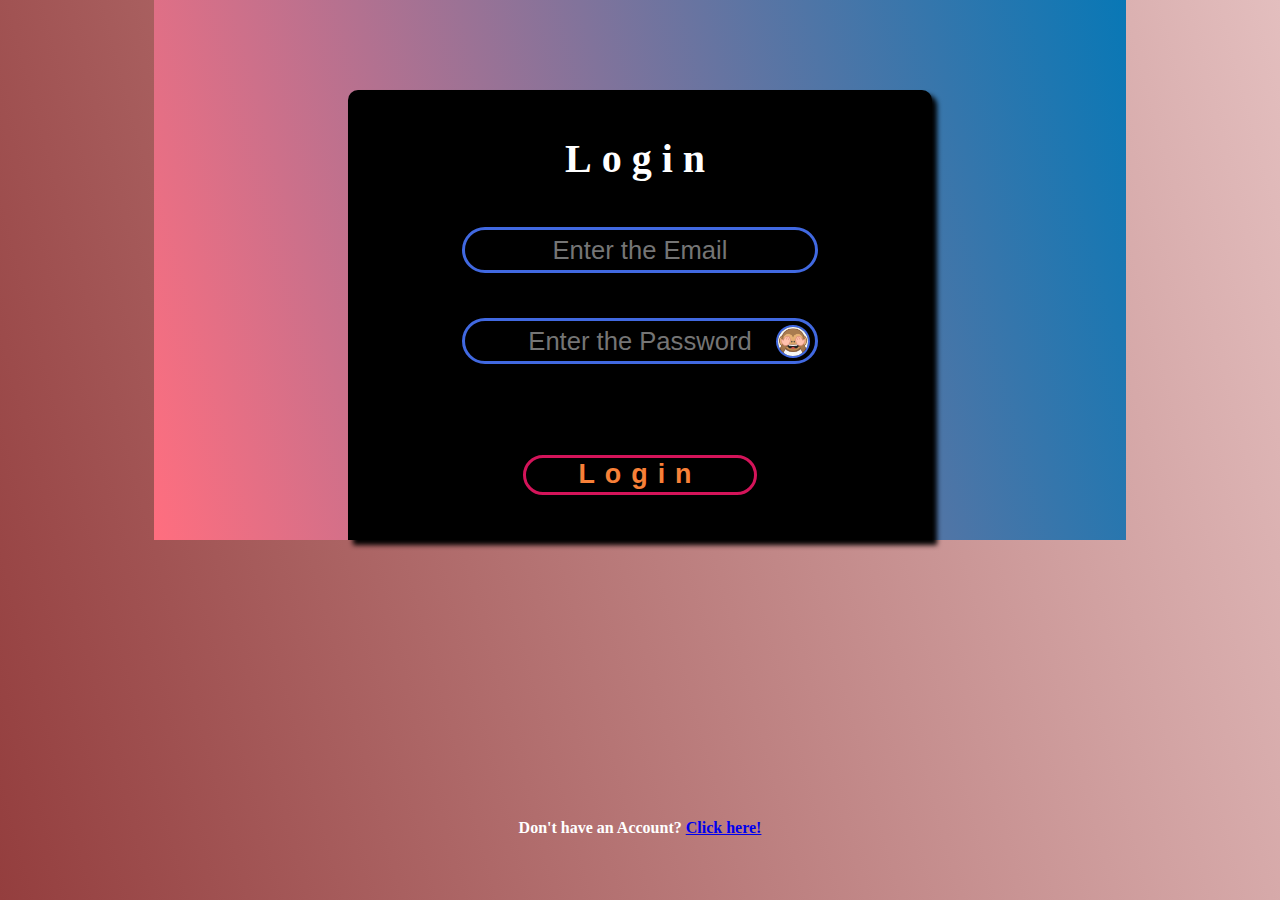
<file: 1stblog/html/index.html>
<!DOCTYPE html>
<html lang="en">
<head>
    <title>Document</title>
    <link rel="stylesheet" href="../css/index.css">
    <script src="../js/index.js"></script>
</head>
<body>
    <form>
        <div id="outerContainer">
            <div id="innerContainer">
                <h1>Login</h1>
                <div id="emailDiv">
                    <input placeholder="Enter the Email" class="inputTag">
                </div>
                <div id="passDiv">
                    <input placeholder="Enter the Password" class="inputTag" type="password">
                <img src="../asset/images/closeeyesmonkey.png" alt="" id="visibleLogo" onmousedown="visiblepassword()" onmouseup="invisiblepassword()">

                </div>
    <h4 id="status"></h4>
    <input id="loginButton" type="button" value="Login" onclick="loginFun()">
            </div>
        </div>
    </form>
    <h4 id="account">Don't have an Account?
        <a href="../html/signup.html">Click here!</a></h4>

</body>
</html>
</file>
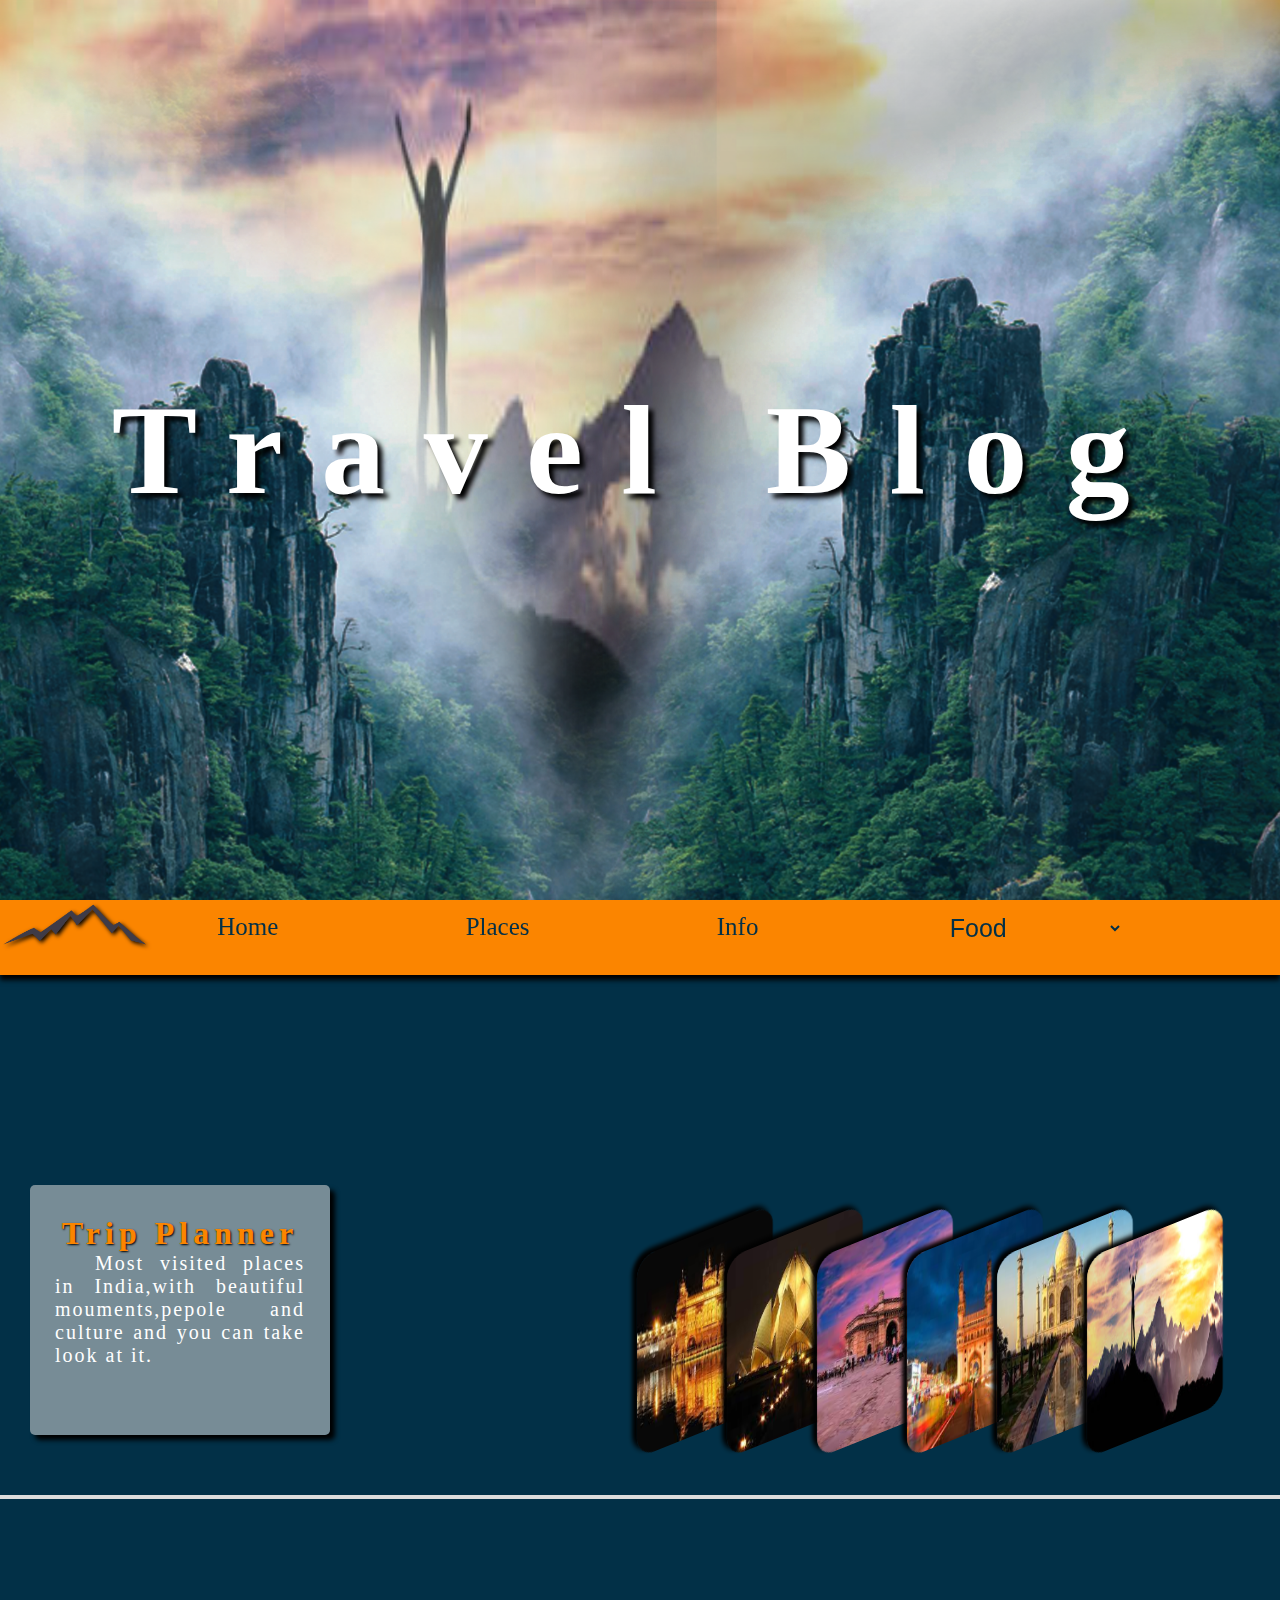
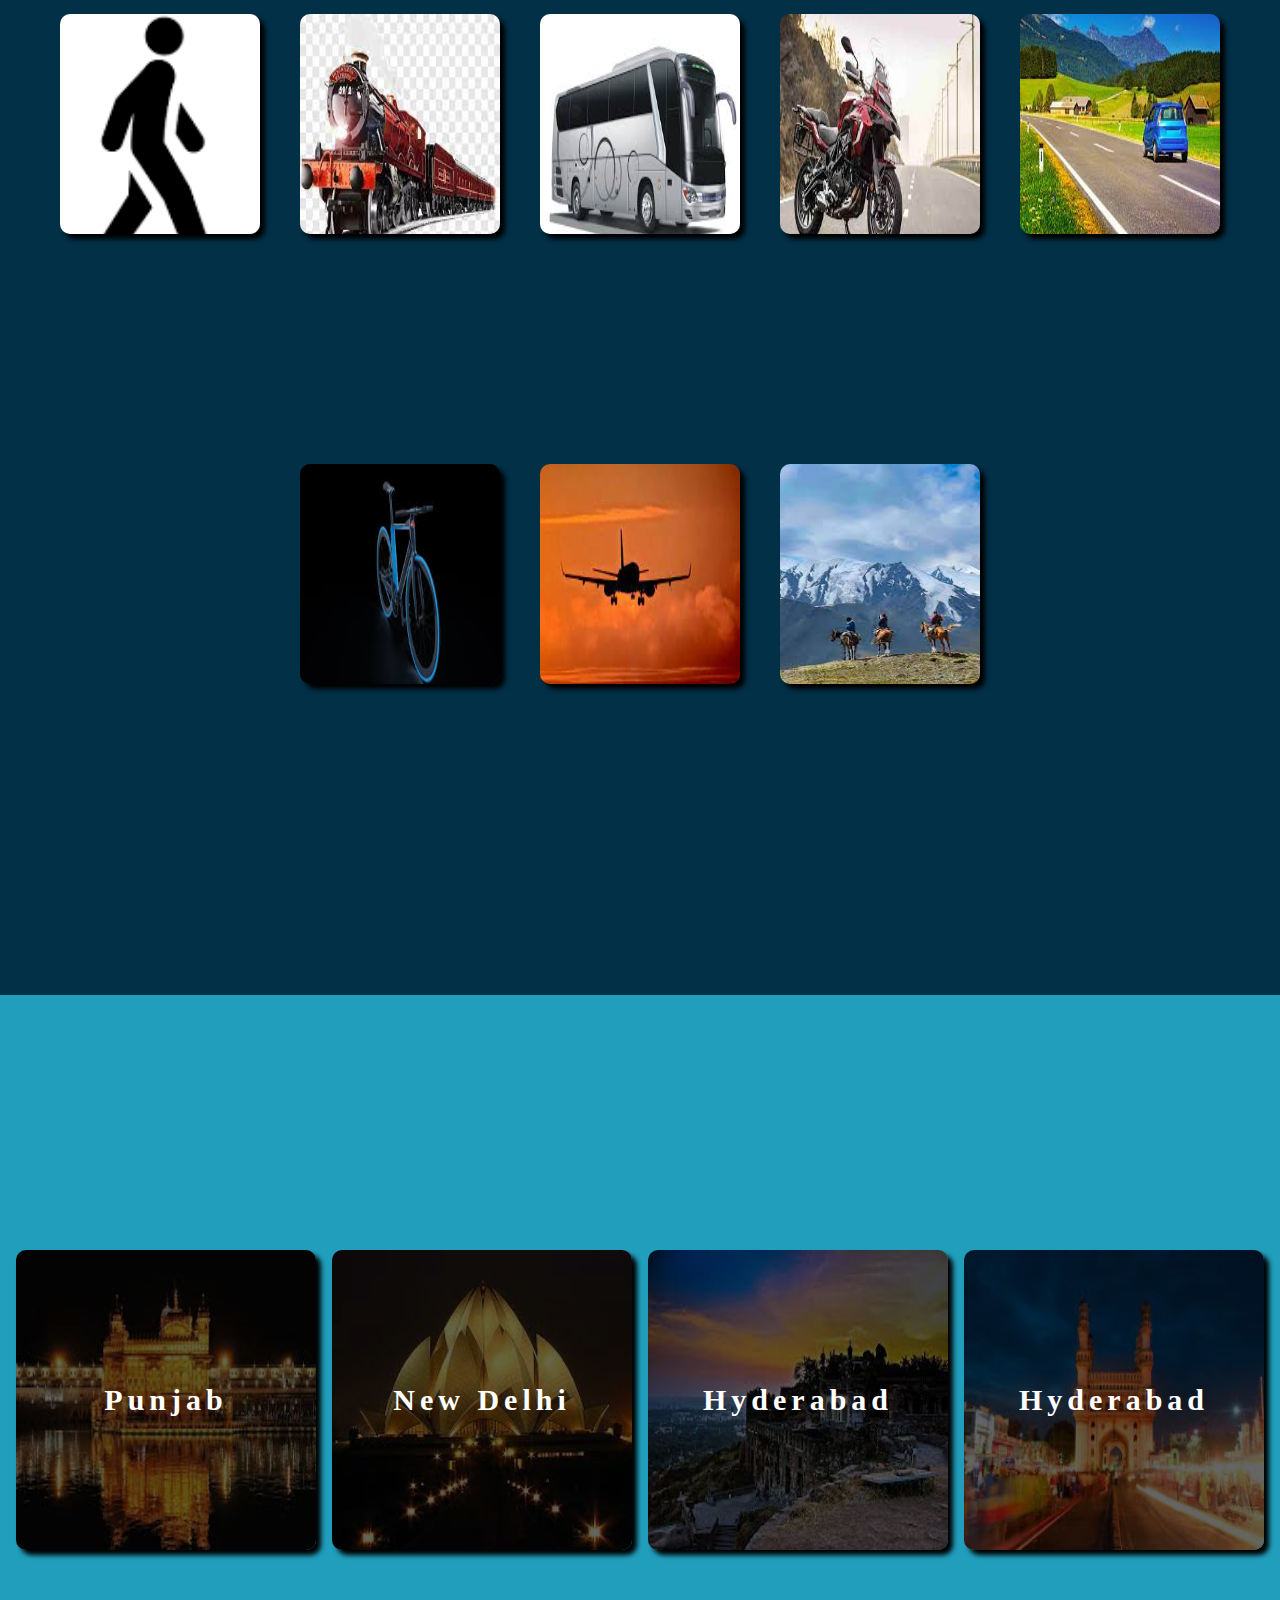
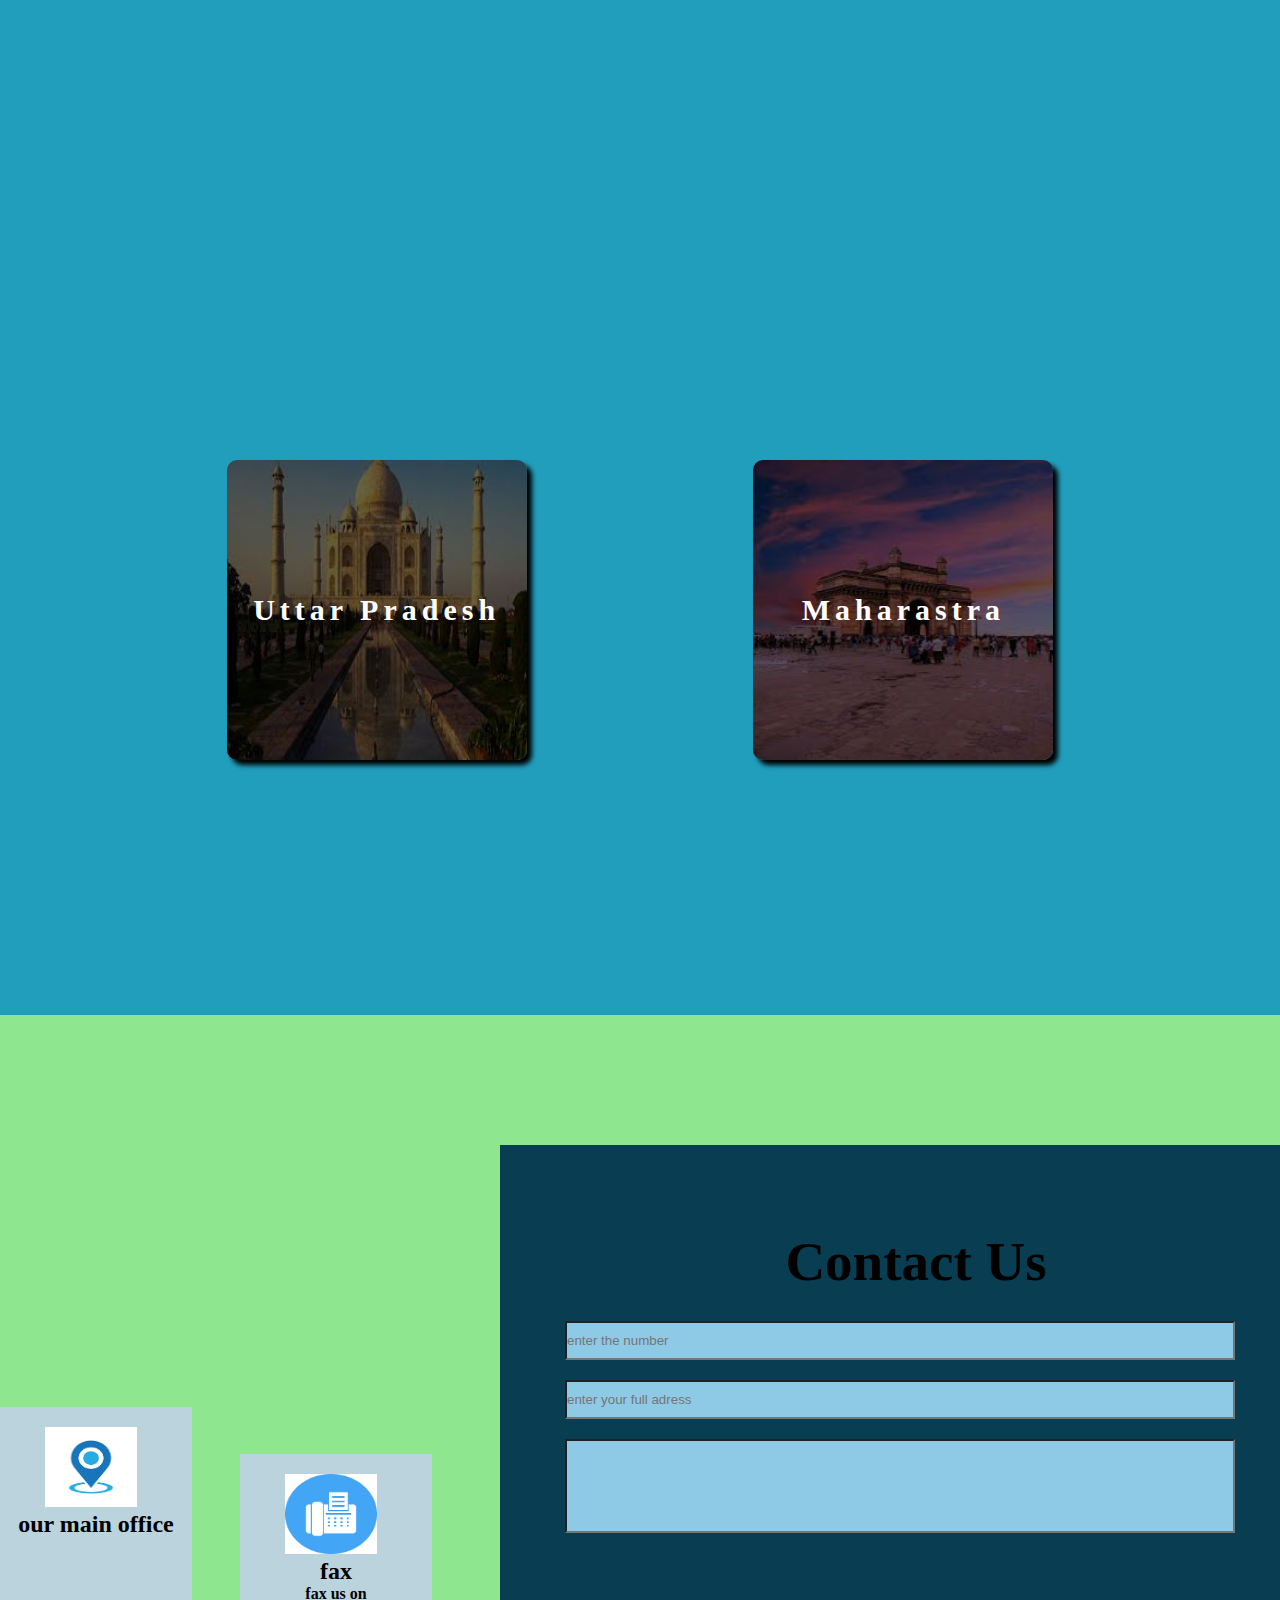
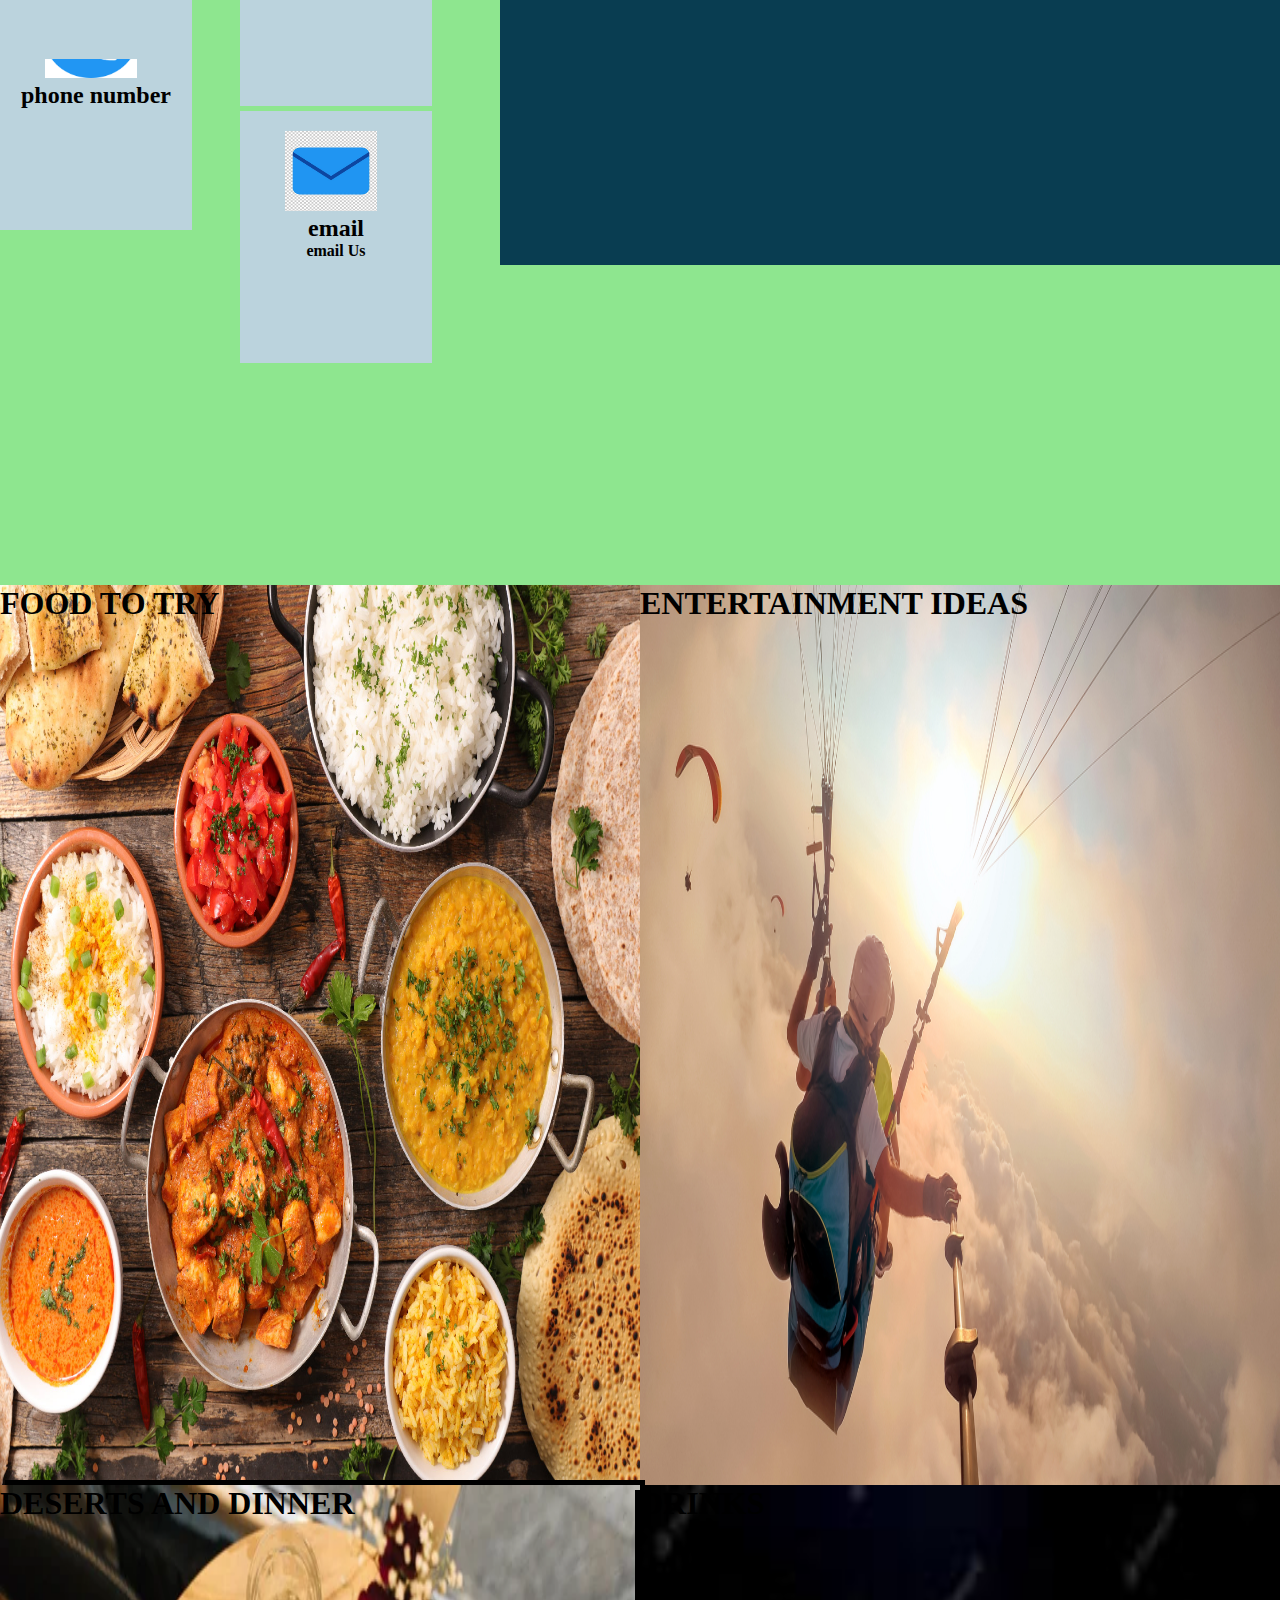
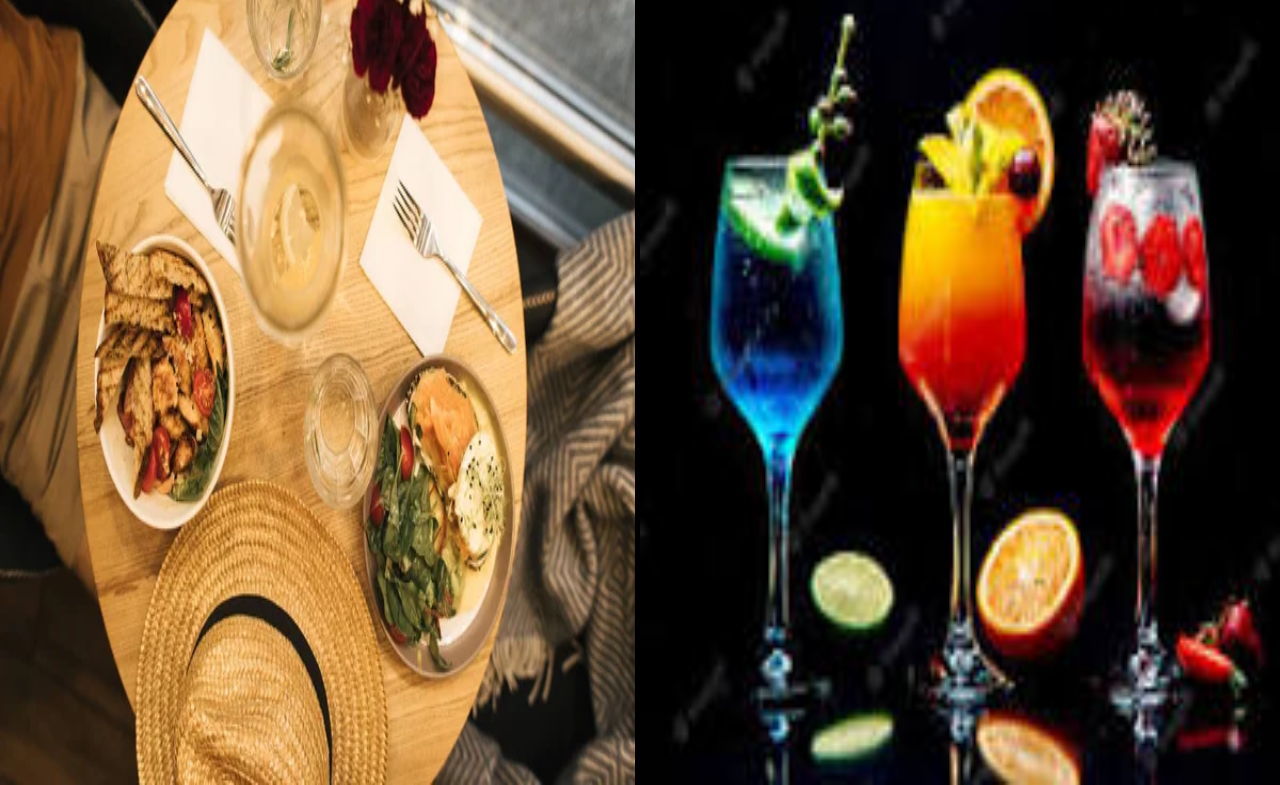
<file: 1stblog/html/projecthtml.html>
<!DOCTYPE html>
<html>
<head>
     <title>Document</title>
     <link href="../css/projecthtml.css" rel="stylesheet">
</head>
<body>
<div id="header">
    <h1 id="pageName">Travel Blog</h1>
  </div>
  <div id="navbar">
    <img id="logo" src="../asset/logos/logo.png">
    <ul id="mainlist">
      <li class="li"><a href="#home">Home</a></li>
      <li class="li"><a href="#places">Places</a></li>
      <li class="li"><a href="#info">Info</a></li>
      <a href="#logout"><select class="li" id="select">
        <option class="opt">food</option>
        <option class="opt">Best recipes</option>
        <option class="opt">Quick dinners</option>
        <option class="opt">Drinks</option>
      </select></a>

      </li>
    </ul>
  </div>
  <div id="bodyofthepage">
    <div id="home">
      <div id="imageCont">
        <div id="guide">
          <h1 id="guideHeading">Trip Planner</h1>
          <p id="guidePara">Most visited places in India,with beautiful mouments,pepole and culture and you can take look at it.</p>
        </div>
        <a href="#"><img class="imagesinHome" src="../asset/images/goldentemple.jpg"></a>
        <a href="#"><img class="imagesinHome" src="../asset/images/lotustemple.jpg"></a>
        <a href="#"><img class="imagesinHome" src="../asset/images/gateogindia.jpg"></a>
        <a href="#"><img class="imagesinHome" src="../asset/images/charminar.jpg"></a>
        <a href="#"><img class="imagesinHome" src="../asset/images/tajmahal.jpg"></a>
        <a href="#"><img class="imagesinHome" src="../asset/images/womenstanding.jpg"></a>
      </div>
      <div id="homepageInfo">
        <div class="travelContainer">
          <div class="containerImage" id="walk"></div>
          <a href="https://en.wikipedia.org/wiki/Walking" target="_blank"><h1 class="travelText">Walk</h1></a>
    </div>
    <div class="travelContainer">
      <div class="containerImage" id="Train"></div>
      <a href="https://en.wikipedia.org/wiki/Train" target=" _blank"><h1 class="travelText">Train</h1></a>
    </div>
    <div class="travelContainer">
      <div class="containerImage" id="Bus"></div>
      <a href="https://en.wikipedia.org/wiki/Bus" target="_blank"><h1 class="travelText">Bus</h1></a>
    </div>
    <div class="travelContainer">
      <div class="containerImage" id="Bike"></div>
      <a href="https://en.wikipedia.org/wiki/Motorcycle" target="_blank"><h1 class="travelText">Bike</h1></a>
    </div>
    <div class="travelContainer">
      <div class="containerImage" id="Car"></div>
      <a href="https://en.wikipedia.org/wiki/Car" target="_blank"><h1 class="travelText">Car</h1></a>
    </div>
    <div class="travelContainer">
      <div class="containerImage" id="Cycle"></div>
      <a href="https://en.wikipedia.org/wiki/Bicycle" target="_blank"><h1 class="travelText">Cycle</h1></a>
    </div>
    <div class="travelContainer">
      <div class="containerImage" id="Flight"></div>
      <a href="https://en.wikipedia.org/wiki/Flight" target="_blank"><h1 class="travelText">Flight</h1></a>
    </div>
    <div class="travelContainer">
      <div class="containerImage" id="Horse"></div>
      <a href="https://en.wikipedia.org/wiki/Horse" target="_blank"><h1 class="travelText">Horse</h1></a>
    </div>
    </div>
    </div>
    <div id="places">
        <div class="PlaceContainer">
          <div class="brightnessCont" id="Amruthsar"></div>
          <h1 class="PlaceName">Punjab</h1>
        </div>
        <div class="PlaceContainer">
          <div class="brightnessCont" id="Kalkaji"></div>
          <h1 class="PlaceName">New Delhi</h1>
        </div>
        <div class="PlaceContainer">
          <div class="brightnessCont" id="Secunderabad"></div>
          <h1 class="PlaceName">Hyderabad</h1>
        </div>
        <div class="PlaceContainer">
          <div class="brightnessCont" id="Hyderabad"></div>
          <h1 class="PlaceName">Hyderabad</h1>
        </div>
        <div class="PlaceContainer">
          <div class="brightnessCont" id="Agra"></div>
          <h1 class="PlaceName">Uttar Pradesh</h1>
        </div>
        <div class="PlaceContainer">
          <div class="brightnessCont" id="Mumbai"></div>
          <h1 class="PlaceName">Maharastra</h1>
        </div>
      </div>
    <div id="info">
      <div id="info1">
       <center><h2 id="head">Contact Us</h2></center>
       <input id="data"  class="data3" placeholder="enter the number"> 
       <input id="data1" class="data3"  placeholder="enter your full adress">
       <input id="data2" class="data3">
      </div>
      <div id="forphone">
        <img src="../asset/images/phone.png" id="phone" class="imagee">
        <center><h2 id="phninfo">phone number</h2></center>
      </div>
      <div id="forlocation">
        <img src="../asset/images/office.png"  class="imagee" id="location">
        <center><h2 id="locainfo">our main office</h2></center>
      </div>
      <div id="forfax">
        <img src="../asset/images/fax.png"  class="imagee" id="fax">
        <center><h2 id="faxinfo">fax</h2></center>
       <center> <h4 id="faxinfo1">fax us on</h4></center>
      </div>
      <div id="foremail">
        <img src="../asset/images/mail.jpg"  class="imagee" id="mail">
        <center><h2 id="emailinfo">email</h2></center>
        <center><h4 id="emailinfo1"> email Us</h4></center>
      </div>
    </div>
    <div id="logout">
      <div id="food">
        <!-- <div id="forfood"> -->
        <h1 id="food1">FOOD TO TRY</h1>
        <ul class="foodlist">
        <li class="foodlist">Bajra chaki</li>
        <Li class="foodlist">Tawa pulav</Li>
        <li class="foodlist">Pav bhaji</li>
        <li class="foodlist">Misal pav</li>
        <li class="foodlist">Pongal</li>
        <li class="foodlist">Biryani</li>
        <li class="foodlist">Fish fry</li>
        <li class="foodlist">Litti choka</li>
        <li class="foodlist">Dhaam</li>
        <Li class="foodlist">Pootarekulu</Li>
       </ul class="foodlist">
      <!-- </div> -->
        <!-- <img src="../asset/images/foodimage.jpg" style="height:100vh;width:100%"> -->
      </div>
      <div id="best">
        <h1 id="best1">ENTERTAINMENT IDEAS</h1>
          <ul class="bestlist">
          <li class="bestlist">Bus tours</li>
          <Li class="bestlist">Cultural tours</Li>
          <li class="bestlist">Bodies of water</li>
          <li class="bestlist">Day trips</li>
          <li class="bestlist">Music</li>
          <li class="bestlist">Road trip</li>
          <li class="bestlist">Holi</li>
          <li class="bestlist">Festivals</li>
          <li class="bestlist">Temples</li>
          <Li class="bestlist">Biking</Li>
         </ul class="bestlist">
       </div>
      <div id="quick">
        <h1 id="quick1">DESERTS AND DINNER</h1>
        <ul class="quicklist">
          <li class="quicklist">Dal makhani</li>
          <Li class="quicklist">Palak paneer</Li>
          <li class="quicklist">Sambar</li>
          <li class="quicklist">Chicken stuffed curry</li>
          <li class="quicklist">Curd rice</li>
          <li class="quicklist">Modak</li>
          <li class="quicklist">Gulabjamoon</li>
          <li class="quicklist">Ras malai</li>
          <li class="quicklist">Rasagulla</li>
          <Li class="quicklist">kheer</Li>
         </ul class="quicklist">
      </div>
      <div id="drinks">
        <h1 id="drink1">DRINKS</h1>
        <ul class="drinklist">
          <li class="drinklist">Masala chai</li>
          <Li class="drinklist">Filter coffee</Li>
          <li class="drinklist">Lassi</li>
          <li class="drinklist">Masala chaas</li>
          <li class="drinklist">Paneer soda</li>
          <li class="drinklist">Toddy</li>
          <li class="drinklist">Aam panna</li>
          <li class="drinklist">Nimbu paani</li>
          <li class="drinklist">Jaljeera</li>
          <Li class="drinklist">Bhang thandai</Li>
         </ul class="drinklist">
    </div>
    </div>
</body>
</html>
</file>
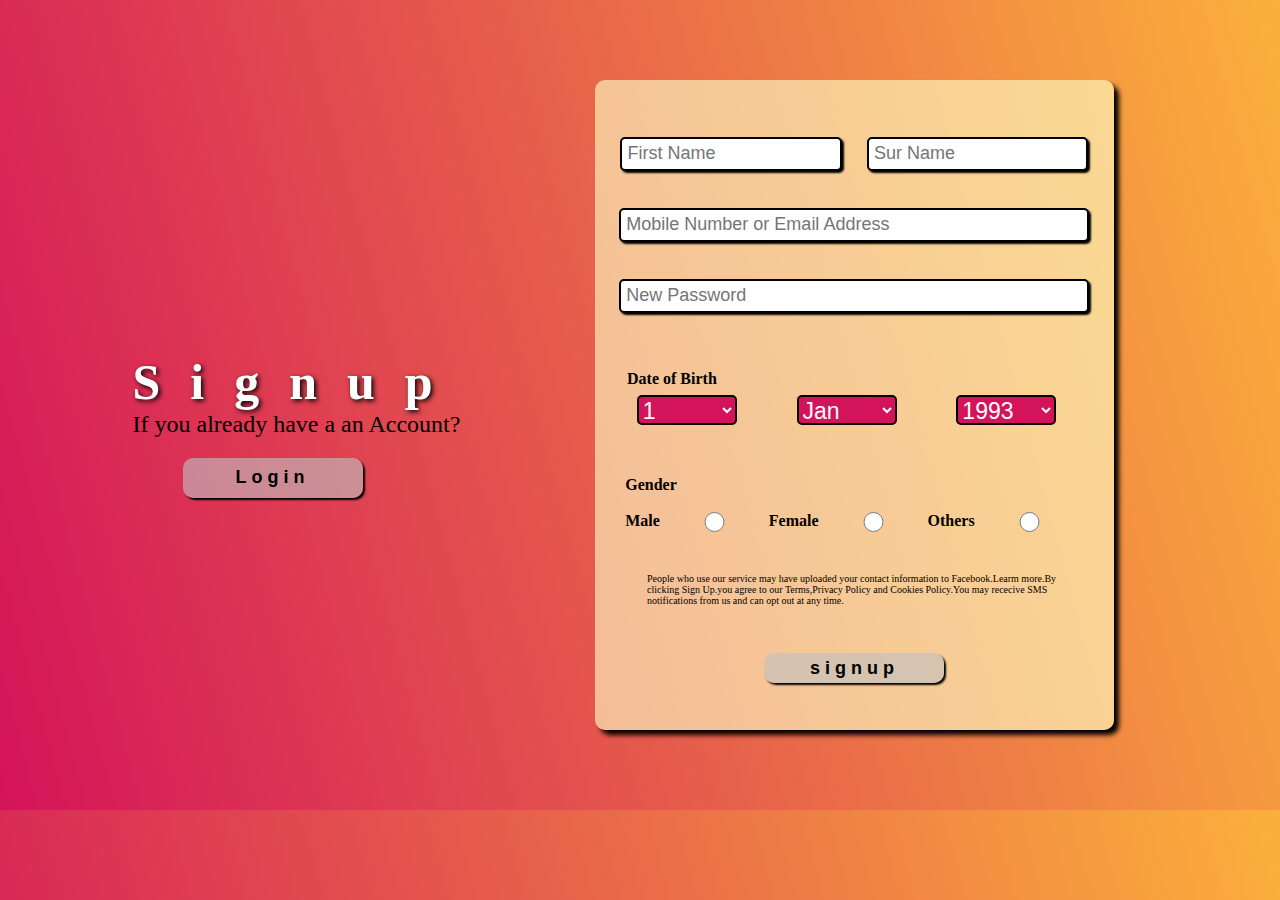
<file: 1stblog/html/signup.html>
<!DOCTYPE html>
<html lang="en">
<head>
    <title>Travle-Signup</title>
    <link rel="stylesheet" href="../css/signup.css">
    <script src="../js/signup.js" defer></script>
</head>
<body>
  <div id="login">
    <form action="../html/index.html">
        <h1>Signup</h1>
        <p>If you already have a an Account?</p>
        <button id="loginButton">Login</button>
  </div>
  <div id="signup">
    <input placeholder="First Name">
    <input placeholder="Sur Name">
    <input placeholder="Mobile Number or Email Address" class="inputBox">
    <input placeholder="New Password" type="password" class="inputBox">
    <div id="dob">
        <h4 id="dobHeading">Date of Birth</h4>
        <div id="selectTags">
            <select>
                <option>1</option>
                <option>2</option>
                <option>3</option>
                <option>4</option>
                <option>5</option>
                <option>6</option>
                <option>7</option>
                <option>8</option>
                <option>9</option>
                <option>10</option>
                <option>11</option>
                <option>12</option>
                <option>13</option>
                <option>14</option>
                <option>15</option>
                <option>16</option>
                <option>17</option>
                <option>18</option>
                <option>19</option>
                <option>20</option>
                <option>21</option>
                <option>22</option>
                <option>23</option>
                <option>24</option>
                <option>25</option>
                <option>26</option>
                <option>27</option>
                <option>28</option>
                <option>29</option>
                <option>30</option>
                <option>31</option>
            </select>
            <select>
                <option>Jan</option>
                <option>Feb</option>
                <option>Mar</option>
                <option>Apr</option>
                <option>May</option>
                <option>Jun</option>
                <option>Jul</option>
                <option>Aug</option>
                <option>Sep</option>
                <option>Oct</option>
                <option>Nov</option>
                <option>Dec</option>
            </select>
            <select>
                <option>1993</option>
                <option>1994</option>
                <option>1995</option>
                <option>1996</option>
                <option>1997</option>
                <option>1998</option>
                <option>1999</option>
                <option>2000</option>
                <option>2001</option>
                <option>2002</option>
                <option>2003</option>
                <option>2004</option>
                <option>2005</option>
                <option>2006</option>
                <option>2007</option>
            </select>
        </div>
    </div>
    <div id="gender">
        <h4>Gender</h4>
        <br>
        <div id="genderalign">
            <h4>Male</h4>
            <input type="radio" class="ginp" name="Gender" onclick="gender('Male')">
            <h4>Female</h4>
            <input type="radio" class="ginp" name="Gender" onclick="gender('Female')">
            <h4>Others</h4>
            <input type="radio" class="ginp" name="Gender" onclick="gender('Others')">
        </div>
    </div>
    <label>People who use our service may have uploaded your contact information to Facebook.Learm more.By clicking Sign Up.you agree to our Terms,Privacy Policy and Cookies Policy.You may rececive SMS notifications from us and can opt out at any time.</label>
    <input type="submit" id="signupbutton" value="signup" onclick="storeTheValue()">
    </div>
</form>
</body>
</html>
</file>
<file: 1stblog/css/index.css>
*{
    padding:opx;
    margin:0px;
}
body{
    background-image:linear-gradient(75deg,rgb(148, 62, 62),rgb(227, 190, 190)) ;
    background-repeat: no-repeat;
    background-size: 100% 100vh;
    display:flex;
    justify-content: center;
    align-items: center;
    height:100vh;
}
#outerContainer{
    width:80%;
    height:70vh;
    background-image: linear-gradient(75deg,#ff6e7f,#0378b7);
    border-radius: 5px 5px 5px black;
    display:flex;
    justify-content: center;
    align-items: end;
}
form{
    width:95%;
    height:20vh;
    display:flex;
    justify-content: center;
    align-items: end;
}
#loginButton{
    width:40%;
    height:40px;
    border-radius: 200px;
    border:3px solid #D4145A;
    background-color: transparent;
    color:#f88038;
    font-size: 2.1vw;
    font-weight: bold;
    letter-spacing: 10px;
}
#loginButton:hover{
    border-color: lawngreen;
    color:white;
}
#status{
    color:red;
}
#account{
    position:absolute;
    bottom:7%;
    color:white;
}
.inputTag{
    width:100%;
    height:100%;
    border:none;
    outline:none;
    background-color: transparent;
    text-align: center;
    font-size: 2vw;
    color:white;
}
#visibleLogo{
    width:30px;
    border-radius: 100%;
    border:2px solid royalblue;
    position:absolute;
    right:5px;
}
#emailDiv,#passDiv{
    width:60%;
    height:40px;
    border:3px solid royalblue;
    border-radius: 200px;
    display:flex;
    align-items: center;
    justify-content: start;
    position:relative;
}
.inputTag{
    width:100%;
    height:100%;
    border:none;
    outline:none;
}
#innerContainer{
    width:60%;
    height:50vh;
    background-color: white;
    border-radius: 10px 10px 0px 0px;
    box-shadow: 5px 5px 5px black;
    display:flex;
    flex-direction: column;
    justify-content: space-evenly;
    align-items: center;
    background-color: black;
}
h1{
    color:white;
    font-size: 40px;
    letter-spacing: 10px;
}
</file>
<file: 1stblog/css/projecthtml.css>
*{
    padding:0px;
    margin:0px;
}
  html{
    scroll-behavior: smooth;
  }
  #header{
    width: 100%;
    height: 100vh;
    background-color: teal;
    background-image: url(../asset/images/pngofmountainleft.png),url(../asset/images/1mountainright.png),url(../asset/images/womenstanding.jpg);
    background-repeat: no-repeat;
    background-size: 80%,80%,100% 100vh;
    background-position: left,right,0% 0%;
    transition:background-position 0.5s,background-size 0.5s;
    display: flex;
    justify-content: center;
    align-items: center;
  }
  #header:hover{
    background-position:-120% 0%,180%,50% ;
    background-size: 80%,80%,100% 100vh;
  }
  #pageName{
    font-size: 10vw;
    letter-spacing: 3vw;
    color: white;
    text-shadow: 5px 5px 5px black;
    transform: scale(0) rotateX(360deg) rotateY(90deg);
    transition: transform 1s;
    transition-delay: 0.2s;
  }
  #header:hover #pageName{
    transform: scale(1) rotateX(0deg) rotateY(0deg);
  }
  #navbar{
    width: 100%;
    height: 75px;
    background-color: #fb8500;
    position: sticky;
    top: 0px;
    overflow: hidden;
    box-shadow: 0px 5px 5px black;
    z-index:40;
  
  }
  #logo{
    width: 150px;
    position: relative;
    bottom: 20px;
    filter: drop-shadow(2px 2px 2px black);
  }
  #mainlist{
    display: flex;
    justify-content: space-evenly;
    list-style: none;
    color: #023047;
    position: relative;
    bottom: 95px;
    left: 30px;
  }
  .li{
    font-size: 25px;
    text-transform: capitalize;
    cursor: pointer;
    transition: transform 0.5s;
     text-decoration :0.5s;
  }
  a{
    text-decoration: none;
    color: #023047;
  }
  a:hover{
    color: white;
  }
  .li:hover{
    transform: scale(1.2);
    text-decoration: underline 2px white;
  }
  #home,#places{
    width: 100%;
    height: 180vh;
  }
  
  #home{
    background-color: #023047;
  }
  #places{
    background-color: #219ebc;
  }
  #info{
    width:100%;
    height:130vh;
  }
  #logout{
    width:100%;
    height:200vh;
  }
  #info{
    background-color: #8ee68f;
    transition:transform 0.2s;
  }
  #logout{
    background-color: cyan;
  }
  #imageCont{
    width: 100%;
    height: 400px;
    position: relative;
    top: 60px;
    z-index: 30;
    display: flex;
    justify-content: flex-end;
    align-items: flex-end;
  }
  .imagesinHome{
    width: 150px;
    height: 200px;
    position: relative;
    right: 50px;
    margin-left: -60px;
    border-radius: 20px;
    box-shadow: -5px -5px 5px black;
    transform: rotateY(25deg) skewY(-20deg);
    transition: transform 0.5s, box-shadow 0.5s;
    z-index: 35;
  }
  .imagesinHome:hover{
    transform:rotateY(0deg) skewY(0deg) translate(0px,-180px) scale(1.5,1.2);
    box-shadow: 2px 2px 5px black;
  }
  #guide{
    width: 300px;
    height: 250px;
    background-color: rgba(210,210,210,0.564);
    position: absolute;
    left: 30px;
    border-radius: 5px;
    box-shadow: 5px 5px 5px black;
  }
  #guideHeading{
  text-align: center;
  padding-top: 30px;
  letter-spacing: 5px;
  text-shadow: 1px 1px 2px black;
  color: #fb8500;
  }
  #guidePara{
    width: 250px;
    height: 10px;
    padding-left: 25px;
    text-align: justify;
    letter-spacing: 2px;
    font-size: 20px;
    text-indent: 40px;
    color: white;
  }
  #homepageInfo{
    width: 100%;
    height: 100vh;
   /* background-color: #fb8500;*/
   position: relative;
   top: 120px;
   border-top: 4px solid gainsboro;
   display: flex;
   justify-content: center;
   align-items: center;
   row-gap: 0px;
   column-gap: 40px;
   flex-wrap: wrap;
  }
  .travelContainer{
    width: 200px;
    height: 220px;
    border-radius: 10px;
    box-shadow: 5px 5px 5px black;
  }
  .containerImage{
    width: 100%;
    height: 100%;
    background-size: 100% 250px;
    transition: filter 0.5s;
    border-radius: 10px;
  }
  .travelContainer:hover .containerImage{
    filter: blur(10px);
  }
  .travelText{
    position: relative;
    bottom: 140px;
    left: 10px;
    font-size: 5vw;
    text-align: center;
    letter-spacing: 8px;
    color: transparent;
    transition: color 0.5s;
  }
  .travelContainer:hover .travelText{
    color: white;
  }
  #walk{
    background-image: url(../asset/images/walk.png);
  }
  #Train{
    background-image: url(../asset/images/train.jpg);
  }
  #Bus{
    background-image: url(../asset/images/bus.jpg);
  }
  #Bike{
    background-image: url(../asset/images/bike.jpg);
  }
  #Car{
    background-image: url(../asset/images/car.jpg);
  }
  #Cycle{
    background-image: url(../asset/images/cycle.jpg);
  }
  #Flight{
    background-image: url(../asset/images/flight.jpg);
  }
  #Horse{
    background-image: url(../asset/images/horse.jpg);
  }
  .PlaceContainer{
    width: 300px;
    height: 300px;
   /* background-image:url(../../../Desktop/Blog/asset/images/goldentemple.png) ;*/
    border-radius: 10px;
    display: flex;
    justify-content: center;
    align-items: center;
    box-shadow: 5px 5px 5px black;
    position: relative;
    transition: all 0.5s;
    cursor: pointer;
  }
  #places{
    display: flex;
    flex-wrap: wrap;
    justify-content: space-evenly;
    align-items: center;
  }
  .PlaceName{
    font-size: 30px;
    letter-spacing: 5px;
    color: white;
    position: absolute;
    z-index: 22;
  }
  .brightnessCont{
    background-size: 100% 300px;
    filter: brightness(40%);
    width: 100%;
    height: 300px;
    position: absolute;
    top: 0px;
    border-radius: 10px;
  }
  #Amruthsar{
    background-image: url(../asset/images/goldentemple.jpg);
  }
  #Kalkaji{
    background-image: url(../asset/images/lotustemple.jpg);
  }
  #Secunderabad{
    background-image: url(../asset/images/golkondafort.jpg);
  }
  #Hyderabad{
    background-image: url(../asset/images/charminar.jpg);
  }
  #Agra{
    background-image: url(../asset/images/tajmahal.jpg);
  }
  #Mumbai{
    background-image: url(../asset/images/gateogindia.jpg);
  }
  .PlaceContainer:hover{
    transform: scale(1.2);
  }
#info1{
      width:65vw;
      height:80vh;
      background-color:rgb(9, 61, 81);
      position:relative;
      left:500px;
      top:130px;
      }
      #head{
        font-size: 55px;
        padding-top:85px;
        font-weight: bold; 
      }
      #data{
        width:80%;
        height:35px;
        background-color: #8ecae6;
        margin-left: 65px;
        margin-top: 28px;
      }
      #data1{
        width:80%;
        height:35px;
        background-color: #8ecae6;
        margin-left: 65px;
        margin-top: 20px;
      }
      #data2{
        width:80%;
        height:90px;
        background-color: #8ecae6;
        margin-left: 65px;
        margin-top: 20px;
      }
    #foremail:hover{
        transform:translate(16px,-16px)
      }
      #forphone:hover{
        transform:translate(16px,-16px)
      }
      #forlocation:hover{
        transform:translate(16px,-16px)
      }
      #forfax:hover{
        transform:translate(16px,-16px)
      }
      #forphone{
         width:15vw;
         height:28vh;
         background-color: #bbd3dd;
         position:relative;
         bottom:157px;
         /* transform:sclae(1.2); */
        }
#forlocation{
  width:15vw;
  height:28vh;
  background-color: #bbd3dd;
 position:relative;
 bottom:580px;
/* transform:sclae(1.2); */
 }
#forfax{
  width:15vw;
  height:28vh;
  background-color: #bbd3dd;
 position:relative;
 bottom:785px;
 left:240px;
 /* transform:sclae(1.2); */
 }
#foremail{
  width:15vw;
  height:28vh;
  background-color: #bbd3dd;
 position:relative;
 bottom:780px;
 left:240px;
 /* transform:sclae(1.2); */
 }

.imagee{
  width:48%;
  height:80px;
  margin-left: 45px;
  margin-top: 20px;
}
#select{
  background: none;
  /* appearance: none; */
  outline:none;
  border:none;
  color: #023047;
}
#select:hover{
  color: white;
}
.opt{
  color:white;
  background-color: #fb8500;
}
#logout{
  display:flex;
  flex-wrap: wrap;
}
#food,#best,#quick,#drinks{
  width:50%;
  height:100vh;
  border-radius: 5px 5px 5px 5px white;
}
.foodlist,.bestlist,.quicklist,.drinklist{
  font-style: oblique;
  font-size:x-large;
  color:rgb(225, 165, 121); 
  border:#23aae4;
  border-width: 1px;
  margin-left: 10px;
  list-style: none;
  display:none;
}
.foodlist:hover{
  color:black;
  font-size: xx-large;
}
#food{
  background-image: url("../asset/images/foodimage.jpg");
  background-repeat: no-repeat;
  background-size: 100% 100%;
  box-shadow: 5px 5px black;
  transition: all 0.2s;
}
#food:hover{
  transform:scale(1.0);
}
#food:hover .foodlist{
  background-color: azure;
  display:block;
}
#food:hover #food1{
  background-color: azure;
}
#best{
  background-image: url("../asset/images/Entertain.jpg");
  background-repeat: no-repeat;
  background-size: 100% 100%;
  box-shadow: 5px 5px black;
  transition: all 0.2s;
}
#best:hover{
  transform:scale(1.0);
}
#best:hover .bestlist{
  background-color: azure;
  display:block;
}
#best:hover #best1{
  background-color: azure;
}
.bestlist:hover{
  color:black;
  font-size: xx-large;
}
#quick:hover{
  transform:scale(1.0);
}
#quick:hover .quicklist{
  background-color: azure;
  display:block;
}
#quick:hover #quick1{
  background-color: azure;
}
#quick{
  background-image: url("../asset/images/dinnerimage.jpg");
  background-repeat: no-repeat;
  background-size: 100% 100%;
  box-shadow: 5px -5px black;
  transition: all 0.2s;
}
.quicklist:hover{
  color:black;
  font-size: xx-large;
}
#drinks:hover{
  transform:scale(1.0);
}
#drinks:hover .drinklist{
  background-color: azure;
  display:block;
}
#drinks:hover #drink1{
  background-color: azure;
}
#drinks{
  background-image: url("../asset/images/drinks.jpg");
  background-repeat: no-repeat;
  background-size: 100% 100%;
  box-shadow: -5px 5px black;
  transition: all 0.2s;
}
.drinklist:hover{
  color:black;
  font-size: xx-large;
}
</file>
<file: 1stblog/css/signup.css>
*{
    padding: 0px;
    margin: 0px;
  }
  body{
    width: 90%;
    height: 90vh;
    display: flex;
    align-items: center;
    justify-content: space-evenly;
    background-image: linear-gradient(75deg,#D4145A,#FBB03B);
  }
  #login,#signup{
    width: 45%;
    height: 70vh;
    background-color:rgba(253, 255, 199, 0.615);
    border-radius: 10px;
    box-shadow: 5px 5px 5px black;
    display: flex;
    align-items: center;
    flex-wrap: wrap;
    align-content: space-evenly;
    justify-content: space-evenly;
    padding-top: 20px;
  }
  #login{
    flex-direction: column;
    background-color: transparent;
    box-shadow: none;
    height: 40vh;
  }
  h1{
    font-size: 50px;
    letter-spacing: 30px;
    color: white;
    text-shadow: 2px 2px 5px black;
  }
  p{
    font-size: 24px;
  }
  #loginButton,#signupbutton{
    width: 180px;
    height: 40px;
    border-radius: 10px;
    border: none;
    background-color: rgba(192, 192, 192, 0.615);
    box-shadow: 2px 2px 2px black;
    font-size: 18px;
    font-weight: bold;
    letter-spacing: 5px;
    cursor: pointer;
  }
  #loginButton:hover,#signupbutton:hover{
    background-color: #D4145A;
    color: white;
  }
  input{
    width: 40%;
    height: 20px;
    border: 2px solid black;
    border-radius: 5px;
    padding: 5px;
    font-size: 18px;
    box-shadow: 2px 2px 2px black;
    outline: none;
  }
  .inputBox
  {
    width: 88%;
  }
  #dob{
    height: 80px;
    position: relative;
    top: 20px;
    right: 30px;
    width: 80%;
  }
  select{
    width: 100px;
    height: 30px;
    border-radius: 5px;
    border: 2px solid black;
    background-color: #D4145A;
    color: white;
    font-size: 23px;
  }
  #selectTags{
    width: 130%;
    height: 40px;
    display: flex;
    align-items: center;
    justify-content: space-evenly;
    position: relative;
    right: 40px;
    top: 20px;
  }
  #gender{
    width: 100%;
    height: 30px;
    position: relative;
    bottom: 20px;
    padding: 30px;
  }
  #genderalign{
    display: flex;
  }
  .ginp{
    box-shadow: none;
  }
  label{
    font-size: 10px;
    width: 80%;
    position: relative;
    bottom: 20px;
  }
  #dobHeading{
    position: absolute;
    left: 10px;
  }
  #signupbutton{
    position: relative;
    bottom: 10px;
    height: 30px;
  }
  #loginButton{
    position: relative;
    top: 20px;
    left: 50px;
  }
</file>
